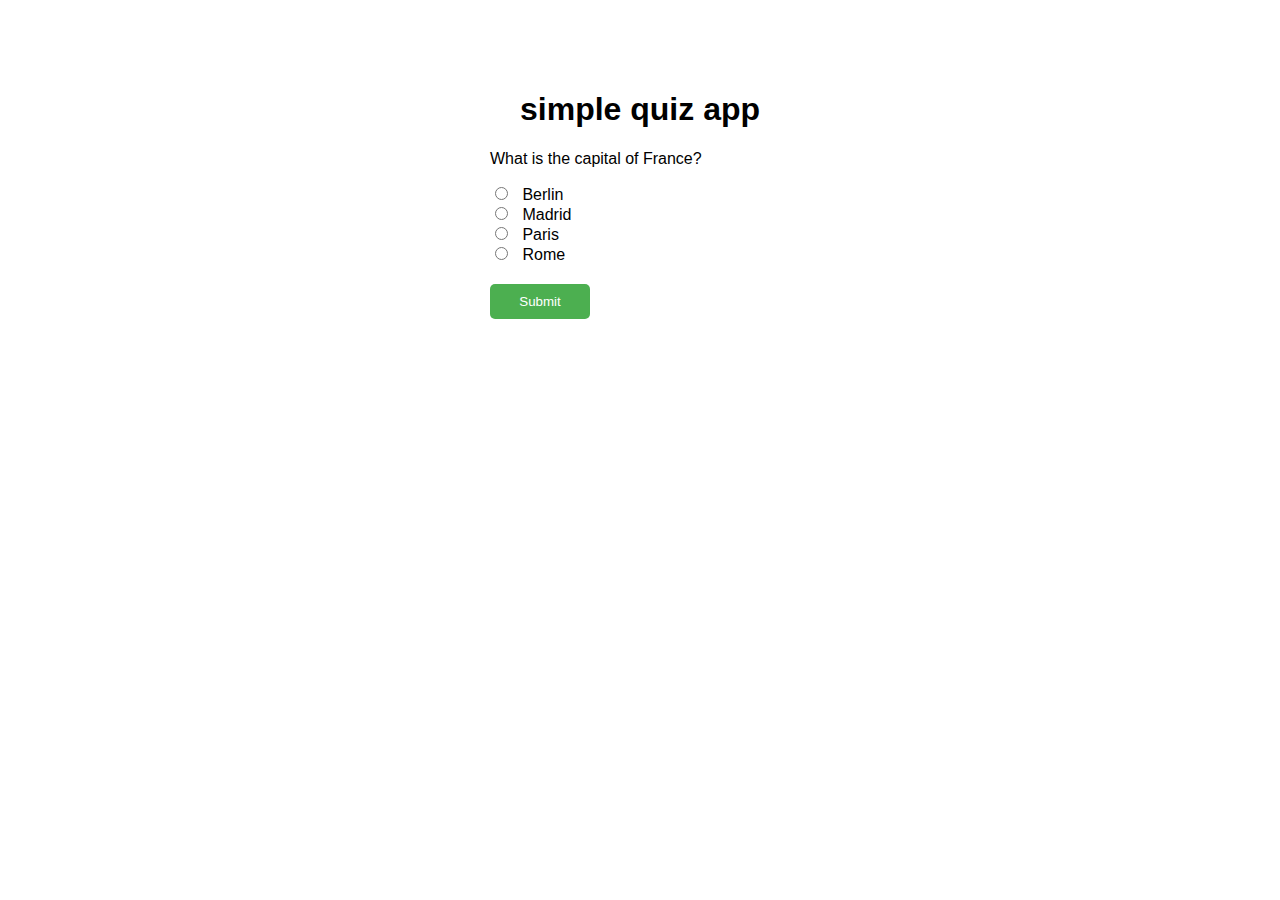
<file: index.html>
<!DOCTYPE html>
<html lang="en">
<head>
    <meta charset="UTF-8">
    <meta name="viewport" content="width=device-width, initial-scale=1.0">
    <title>QUIZ APP</title>
    <link rel="stylesheet" href="style.css">
</head>
<body>
    <div class="quiz-container">
        <h1>simple quiz app</h1>
        <div id="quiz">
        </div>
        <button id="submit-btn" onclick="submitQuiz()">Submit</button>
        <div id="result"></div>
    </div> 
   <script src="./index.js"></script> 
</body>
</html>
</file>
<file: style.css>
body{
    font-family: Arial,sans-serif;
    background: color #f0f8ff;
    margin:0;
    padding:0;
}
.quiz-container{
    width: 300px;
    margin: 50px auto;
    padding:20px;
    background-color:white;
    border-radius:10px;
    box-shadow: 0px 4px 6px rgba(0,0,0,0,1);
}

h1{
    text-align:center;   
}

button{
    display:block;
    width:100px;
    padding: 10px;
    background-color: #4CAF50;
    color: white;
    border:none;
    border-radius: 5px;
    cursor:pointer;

}

button:hover{
    background-color: #45a049;
}
#result{
    margin-top:20px;
    font-size:18px;
    font-weight:bold;
    text-align: center;



}
.question {
    margin-bottom:20px;

}

input[type="radio"]{
    margin-right: 10px;
    
}
</file>
